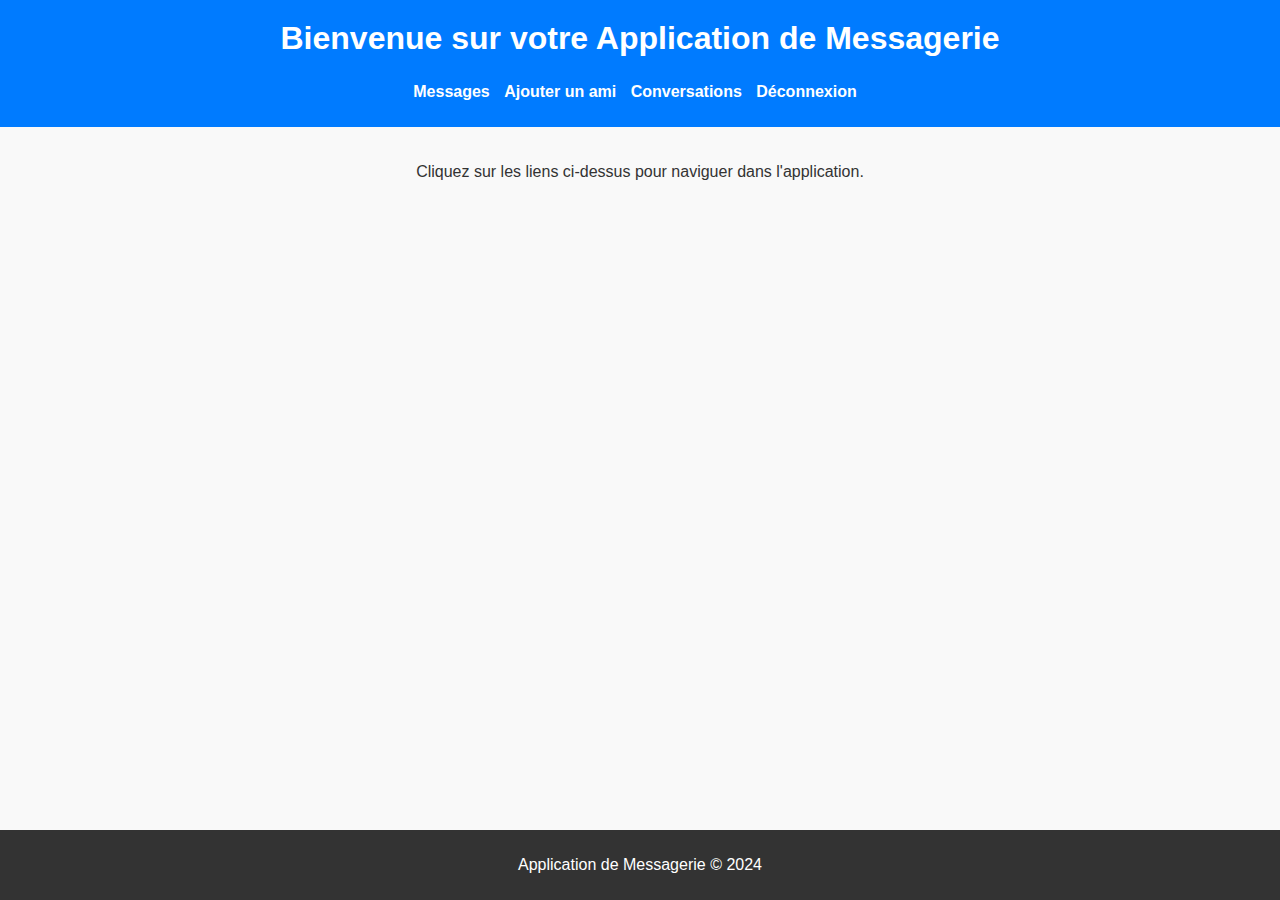
<file: ch.html>
<!DOCTYPE html>
<html lang="fr">
<head>
    <meta charset="UTF-8">
    <title>Accueil - Messagerie</title>

    <meta name="viewport" content="width=device-width, initial-scale=1.0">
</head>
<body>
    <header>
        <h1>Bienvenue sur votre Application de Messagerie</h1>
        <nav>
            <ul>
                <li><a href="choisir_ami.php">Messages</a></li>
                <li><a href="ajouter_ami.php">Ajouter un ami</a></li>
                <li><a href="conversation.php">Conversations</a></li>
                <li><a href="deconnexion.php">Déconnexion</a></li>
            </ul>
        </nav>
    </header>
    <section>
        <p>Cliquez sur les liens ci-dessus pour naviguer dans l'application.</p>
    </section>
    <footer>
        <p>Application de Messagerie © 2024</p>
    </footer>

    <script>
        document.addEventListener('DOMContentLoaded', function() {
            function checkNewFriends() {
                fetch('check_new_friends.php')
                    .then(response => response.json())
                    .then(data => {
                        if (data.new_friends > 0) {
                            alert(`Vous avez ${data.new_friends} nouveau(x) ami(s)!`);
                            // Mettez à jour l'affichage ou la notification sur la page si nécessaire
                        }
                    })
                    .catch(error => console.error('Erreur lors de la vérification des nouveaux amis:', error));
            }
        
            // Vérifiez les nouveaux amis toutes les 30 secondes
            setInterval(checkNewFriends, 30000);
        });
    </script>
</body>
</html>

<style>
   body {
    font-family: Arial, sans-serif;
    background-color: #f9f9f9;
    margin: 0;
    padding: 0;
    color: #333;
}

header {
    background-color: #007BFF;
    color: #ffffff;
    padding: 10px 20px;
    text-align: center;
}

header h1 {
    margin: 0;
    padding: 10px 0;
}

nav ul {
    list-style: none;
    padding: 0;
    text-align: center;
}

nav ul li {
    display: inline-block;
    margin-right: 10px;
}

nav ul li a {
    color: #ffffff;
    text-decoration: none;
    font-weight: bold;
}

nav ul li a:hover {
    text-decoration: underline;
}

section {
    padding: 20px;
    text-align: center;
}

footer {
    background-color: #333;
    color: #ffffff;
    text-align: center;
    padding: 10px 0;
    position: fixed;
    bottom: 0;
    width: 100%;
}

/* Media queries pour les appareils mobiles */
@media (max-width: 768px) {
    nav ul li {
        display: block;
        margin: 10px 0;
    }

    header, footer {
        padding: 20px;
    }

    section {
        padding: 15px;
    }
}

@media (max-width: 480px) {
    header h1 {
        font-size: 1.5em;
        padding: 15px 0;
    }

    nav ul li {
        margin: 8px 0;
    }

    nav ul li a {
        font-size: 1.2em;
    }

    footer {
        padding: 15px 0;
    }

    section {
        padding: 10px;
    }
}

</style>
</file>
